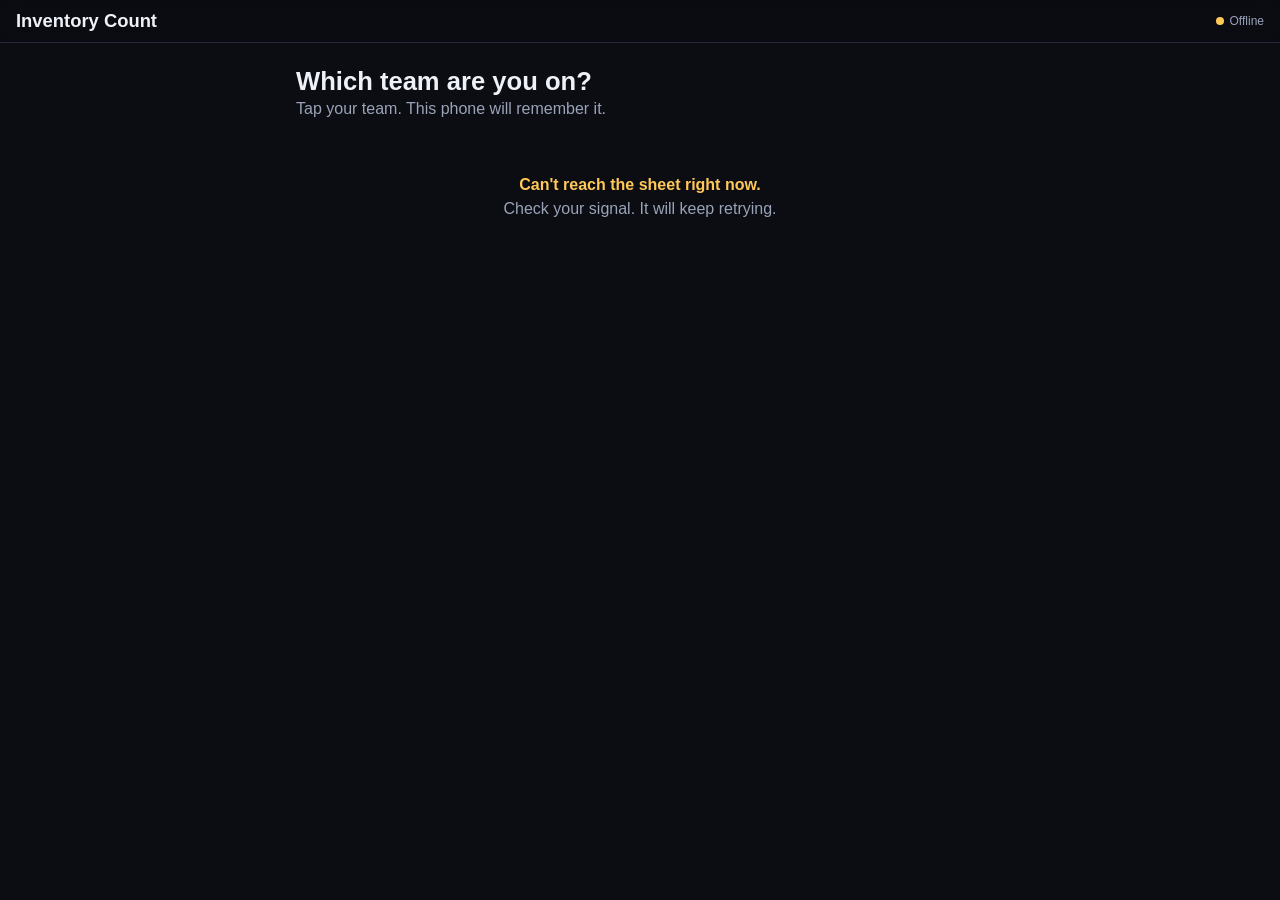
<file: docs/index.html>
<!DOCTYPE html>
<html lang="en">
<head>
<meta charset="UTF-8" />
<meta name="viewport" content="width=device-width, initial-scale=1, viewport-fit=cover" />
<meta name="theme-color" content="#0b0d12" />
<title>Count Team Companion</title>
<link rel="icon" href="data:image/svg+xml,%3Csvg xmlns='http://www.w3.org/2000/svg' viewBox='0 0 100 100'%3E%3Ctext y='.9em' font-size='90'%3E%F0%9F%93%A6%3C/text%3E%3C/svg%3E" />
<link rel="stylesheet" href="styles.css" />
</head>
<body>
  <div id="app" class="app">
    <div class="boot">Loading teams…</div>
  </div>
  <div id="q-root"></div>
  <script type="module" src="app.js"></script>
</body>
</html>
</file>
<file: docs/styles.css>
:root {
  --bg: #0b0d12;
  --panel: #131722;
  --panel-alt: #1a1f2e;
  --border: #262c3d;
  --text: #eef1f8;
  --text-dim: #9aa3b8;
  --accent: #3ddc97;
  --accent-ink: #062b1c;
  --warn: #ffc857;
  --blue: #5aa9ff;
  --radius: 14px;
  --safe-top: env(safe-area-inset-top, 0px);
  --safe-bottom: env(safe-area-inset-bottom, 0px);
}

* { box-sizing: border-box; }
html, body {
  margin: 0;
  background: var(--bg);
  color: var(--text);
  font-family: -apple-system, BlinkMacSystemFont, "Segoe UI", Roboto, Helvetica, Arial, sans-serif;
  font-size: 16px;
  -webkit-font-smoothing: antialiased;
  -webkit-tap-highlight-color: transparent;
}
button { font: inherit; color: inherit; }

.app { min-height: 100dvh; display: flex; flex-direction: column; }
.boot, .error-box { padding: 40px 20px; text-align: center; color: var(--text-dim); }
.error-box b { color: var(--warn); display: block; margin-bottom: 6px; }

/* ---------- top bar ---------- */
.bar {
  position: sticky; top: 0; z-index: 5;
  display: flex; align-items: center; gap: 10px;
  padding: calc(10px + var(--safe-top)) 16px 10px;
  background: rgba(11, 13, 18, 0.92);
  backdrop-filter: blur(8px);
  border-bottom: 1px solid var(--border);
}
.bar h1 { margin: 0; font-size: 1.15em; flex: 1; min-width: 0; white-space: nowrap; overflow: hidden; text-overflow: ellipsis; }
.back {
  background: var(--panel-alt); border: 1px solid var(--border);
  border-radius: 999px; padding: 7px 13px; font-size: 0.9em; cursor: pointer;
  white-space: nowrap;
}
.sync { font-size: 0.75em; color: var(--text-dim); display: flex; align-items: center; gap: 6px; white-space: nowrap; }
.sync .dot { width: 8px; height: 8px; border-radius: 50%; background: var(--accent); }
.sync.stale .dot { background: var(--warn); }

.page { padding: 16px; max-width: 720px; width: 100%; margin: 0 auto; flex: 1; }

/* ---------- team picker ---------- */
.hero { margin: 8px 0 18px; }
.hero h2 { margin: 0 0 4px; font-size: 1.6em; }
.hero p { margin: 0; color: var(--text-dim); }
.team-grid { display: grid; grid-template-columns: repeat(auto-fill, minmax(150px, 1fr)); gap: 10px; }
.team-pick {
  text-align: left; cursor: pointer;
  background: var(--panel); border: 1px solid var(--border); border-radius: var(--radius);
  padding: 14px; min-height: 92px;
  display: flex; flex-direction: column; gap: 6px;
}
.team-pick:active, .team-pick:hover { border-color: var(--accent); }
.team-pick .id { color: var(--accent); font-weight: 700; font-size: 1.2em; }
.team-pick .who { color: var(--text-dim); font-size: 0.85em; line-height: 1.35; }

/* ---------- team main ---------- */
.team-head h2 { margin: 2px 0 6px; font-size: 2em; color: var(--accent); }
.members { font-size: 1.15em; line-height: 1.4; margin: 0 0 14px; }

/* ---------- roles & login ---------- */
.roles-card h3 { margin-bottom: 12px; }
.role-cols { display: grid; grid-template-columns: 1fr 1fr; gap: 10px; }
.role-col {
  background: var(--panel-alt); border: 1px solid var(--border); border-radius: 12px;
  padding: 12px; border-top: 3px solid var(--text-dim);
}
.role-counter { border-top-color: var(--accent); }
.role-recorder { border-top-color: var(--blue); }
.role-third { grid-column: 1 / -1; }
.role-label { font-size: 0.75em; font-weight: 700; text-transform: uppercase; letter-spacing: 0.6px; color: var(--text-dim); }
.role-counter .role-label { color: var(--accent); }
.role-recorder .role-label { color: var(--blue); }
.role-name { font-size: 1.2em; font-weight: 700; margin: 4px 0 6px; }
.role-desc { font-size: 0.85em; line-height: 1.4; color: var(--text-dim); }
.login { margin-top: 12px; padding-top: 12px; border-top: 1px solid var(--border); }
.login-head { font-size: 0.9em; font-weight: 600; margin-bottom: 8px; }
.login-head span { font-weight: 400; color: var(--text-dim); }
.login-grid { display: grid; grid-template-columns: 1fr 1fr; gap: 10px; }
.login-grid > div { background: var(--panel-alt); border: 1px solid var(--border); border-radius: 12px; padding: 10px 12px; }
.login-grid b { display: block; font-size: 0.75em; text-transform: uppercase; letter-spacing: 0.6px; color: var(--text-dim); margin-bottom: 4px; }
.login-grid code { font-family: ui-monospace, SFMono-Regular, Menlo, Consolas, monospace; font-size: 1.35em; font-weight: 700; letter-spacing: 1px; user-select: all; -webkit-user-select: all; }

.seg {
  display: flex; gap: 4px; padding: 4px;
  background: var(--panel); border: 1px solid var(--border); border-radius: 999px;
  margin-bottom: 14px; overflow-x: auto;
}
.seg button {
  flex: 1; border: 0; background: transparent; cursor: pointer;
  padding: 9px 12px; border-radius: 999px; font-weight: 600; font-size: 0.92em;
  color: var(--text-dim); white-space: nowrap;
}
.seg button[aria-pressed="true"] { background: var(--accent); color: var(--accent-ink); }

.card {
  background: var(--panel); border: 1px solid var(--border); border-radius: var(--radius);
  padding: 16px; margin-bottom: 14px;
}
.card h3 { margin: 0 0 4px; font-size: 0.8em; text-transform: uppercase; letter-spacing: 0.6px; color: var(--text-dim); }
.card .desc { color: var(--text-dim); font-size: 0.9em; margin: 0 0 12px; }
.assign { font-size: 1.45em; font-weight: 700; line-height: 1.3; margin: 2px 0 12px; }
.assign.none { font-size: 1.05em; font-weight: 500; color: var(--text-dim); }
.field { display: flex; gap: 8px; padding: 8px 0; border-top: 1px solid var(--border); font-size: 0.98em; }
.field b { color: var(--text-dim); font-weight: 600; min-width: 96px; }
.chips { display: flex; flex-wrap: wrap; gap: 6px; }
.chip { background: var(--panel-alt); border: 1px solid var(--border); border-radius: 8px; padding: 4px 9px; font-size: 0.85em; }

.map-btn {
  display: flex; align-items: center; justify-content: center; gap: 10px;
  width: 100%; padding: 16px; border: 0; border-radius: var(--radius);
  background: var(--accent); color: var(--accent-ink);
  font-weight: 800; font-size: 1.15em; cursor: pointer;
  margin: 4px 0 18px;
}
.foot { color: var(--text-dim); font-size: 0.8em; text-align: center; padding: 8px 0 calc(16px + var(--safe-bottom)); }

/* ---------- map screen ---------- */
.map-page { flex: 1; display: flex; flex-direction: column; min-height: 0; height: 100dvh; }
.map-controls { padding: 10px 12px 0; }
.map-controls .seg { margin-bottom: 8px; }
.wh-tabs { display: flex; gap: 6px; overflow-x: auto; padding-bottom: 8px; }
.wh-tabs button {
  border: 1px solid var(--border); background: var(--panel); border-radius: 10px;
  padding: 7px 12px; font-size: 0.88em; font-weight: 600; cursor: pointer; white-space: nowrap;
  color: var(--text-dim); position: relative;
}
.wh-tabs button[aria-pressed="true"] { color: var(--text); border-color: var(--text-dim); background: var(--panel-alt); }
.wh-tabs button.has::after {
  content: ""; position: absolute; top: 5px; right: 5px; width: 7px; height: 7px; border-radius: 50%; background: var(--accent);
}
.map-stage { position: relative; flex: 1; min-height: 240px; margin: 0 12px; border-radius: var(--radius); overflow: hidden; background: #f6f7f9; border: 1px solid var(--border); }
.map-svg { position: absolute; inset: 0; width: 100%; height: 100%; display: block; touch-action: none; cursor: grab; user-select: none; -webkit-user-select: none; }
.map-svg:active { cursor: grabbing; }
.map-text text { font-family: Arial, Helvetica, sans-serif; pointer-events: none; }
.lit-outline {
  fill: none; stroke: #0b0d12; stroke-width: 1.75; vector-effect: non-scaling-stroke;
  animation: pulse 1.6s ease-in-out infinite;
}
@keyframes pulse { 0%, 100% { stroke-opacity: 1; } 50% { stroke-opacity: 0.35; } }
@media (prefers-reduced-motion: reduce) { .lit-outline { animation: none; } }

.zoom-tools { position: absolute; right: 10px; bottom: 10px; display: flex; flex-direction: column; gap: 6px; }
.zoom-tools button {
  width: 44px; height: 44px; border-radius: 12px; border: 1px solid #d5d9e0;
  background: rgba(255,255,255,0.95); color: #1b1f2a; font-size: 1.3em; font-weight: 700; cursor: pointer;
  box-shadow: 0 2px 8px rgba(0,0,0,0.15);
}
.zoom-tools button.wide { width: auto; padding: 0 12px; font-size: 0.8em; }
.map-legend { padding: 10px 14px calc(12px + var(--safe-bottom)); font-size: 0.85em; color: var(--text-dim); }
.map-legend .chips { margin-top: 6px; }
.chip.miss { border-style: dashed; color: var(--warn); }
.chip.approx { border-color: var(--warn); }
.map-empty { position: absolute; inset: auto 12px 12px 12px; background: rgba(11,13,18,0.85); color: var(--text); border-radius: 10px; padding: 10px 12px; font-size: 0.85em; }

/* ---------- question (call the manager) ---------- */
.action-row { display: flex; gap: 10px; margin: 4px 0 18px; }
.action-row .map-btn { margin: 0; flex: 1.4; }
.q-btn {
  flex: 1; border: 0; border-radius: var(--radius); padding: 16px 10px; cursor: pointer;
  background: var(--warn); color: #2b2000; font-weight: 800; font-size: 1.15em; white-space: nowrap;
}
.q-mini {
  border: 0; border-radius: 999px; padding: 7px 12px; cursor: pointer;
  background: var(--warn); color: #2b2000; font-weight: 800; font-size: 0.85em; white-space: nowrap;
}
.q-overlay {
  position: fixed; inset: 0; z-index: 50; background: rgba(0, 0, 0, 0.6);
  display: flex; align-items: flex-end; justify-content: center;
}
.q-sheet {
  width: 100%; max-width: 560px; background: var(--panel); border: 1px solid var(--border);
  border-radius: 18px 18px 0 0; padding: 18px 16px calc(16px + var(--safe-bottom));
  display: flex; flex-direction: column; gap: 10px;
}
.q-sheet h2 { margin: 0; font-size: 1.35em; }
.q-sub { margin: 0; color: var(--text-dim); }
.q-quick { display: flex; flex-wrap: wrap; gap: 6px; }
.q-quick .chip { cursor: pointer; color: var(--text); font-size: 0.9em; padding: 7px 10px; }
.q-sheet textarea {
  width: 100%; resize: none; font: inherit; color: var(--text);
  background: var(--panel-alt); border: 1px solid var(--border); border-radius: 12px; padding: 10px 12px;
}
.q-sheet textarea:focus { outline: none; border-color: var(--warn); }
.q-err { margin: 0; color: var(--warn); font-size: 0.9em; min-height: 0; }
.q-err:empty { display: none; }
.q-actions { display: flex; gap: 10px; }
.q-actions button { border: 0; border-radius: 12px; padding: 14px; font-weight: 800; cursor: pointer; font-size: 1em; }
.q-cancel { flex: 1; background: var(--panel-alt); border: 1px solid var(--border) !important; }
.q-send { flex: 2; background: var(--warn); color: #2b2000; }
.q-send:disabled { opacity: 0.7; }
.q-strip {
  position: fixed; left: 12px; right: 12px; bottom: calc(12px + var(--safe-bottom)); z-index: 40;
  max-width: 560px; margin: 0 auto;
  display: flex; align-items: center; gap: 10px; padding: 12px 14px; border-radius: 14px;
  font-weight: 700; box-shadow: 0 6px 24px rgba(0, 0, 0, 0.45);
}
.q-strip span { flex: 1; line-height: 1.3; }
.q-strip button { border: 0; border-radius: 999px; padding: 8px 14px; font-weight: 700; cursor: pointer; background: rgba(0, 0, 0, 0.2); color: inherit; }
.q-strip.open { background: var(--warn); color: #2b2000; }
.q-strip.ack { background: var(--blue); color: #04203f; }
.q-strip.done { background: var(--accent); color: var(--accent-ink); }
/* leave room so the strip never covers the last card */
body:has(.q-strip) .page { padding-bottom: 90px; }
body:has(.q-strip) .map-legend { padding-bottom: 80px; }

/* ---------- manager's round switch ---------- */
.seg button.live::before { content: "● "; color: var(--accent); }
.seg button.live[aria-pressed="true"]::before { color: var(--accent-ink); }
.round-warn { border-top: 4px solid var(--warn); }
.round-warn .q-sub b { color: var(--text); }
.round-warn .rw-stay { background: var(--accent); color: var(--accent-ink); }
.round-toast {
  position: fixed; left: 12px; right: 12px; top: calc(10px + var(--safe-top)); z-index: 60;
  padding: 14px 16px; border-radius: 12px; background: var(--blue); color: #04203f; font-weight: 800;
  box-shadow: 0 6px 24px rgba(0, 0, 0, 0.45); text-align: center;
  transform: translateY(-140%); transition: transform 0.25s ease;
}
.round-toast.show { transform: none; }
@media (prefers-reduced-motion: reduce) { .round-toast { transition: none; } }
</file>
